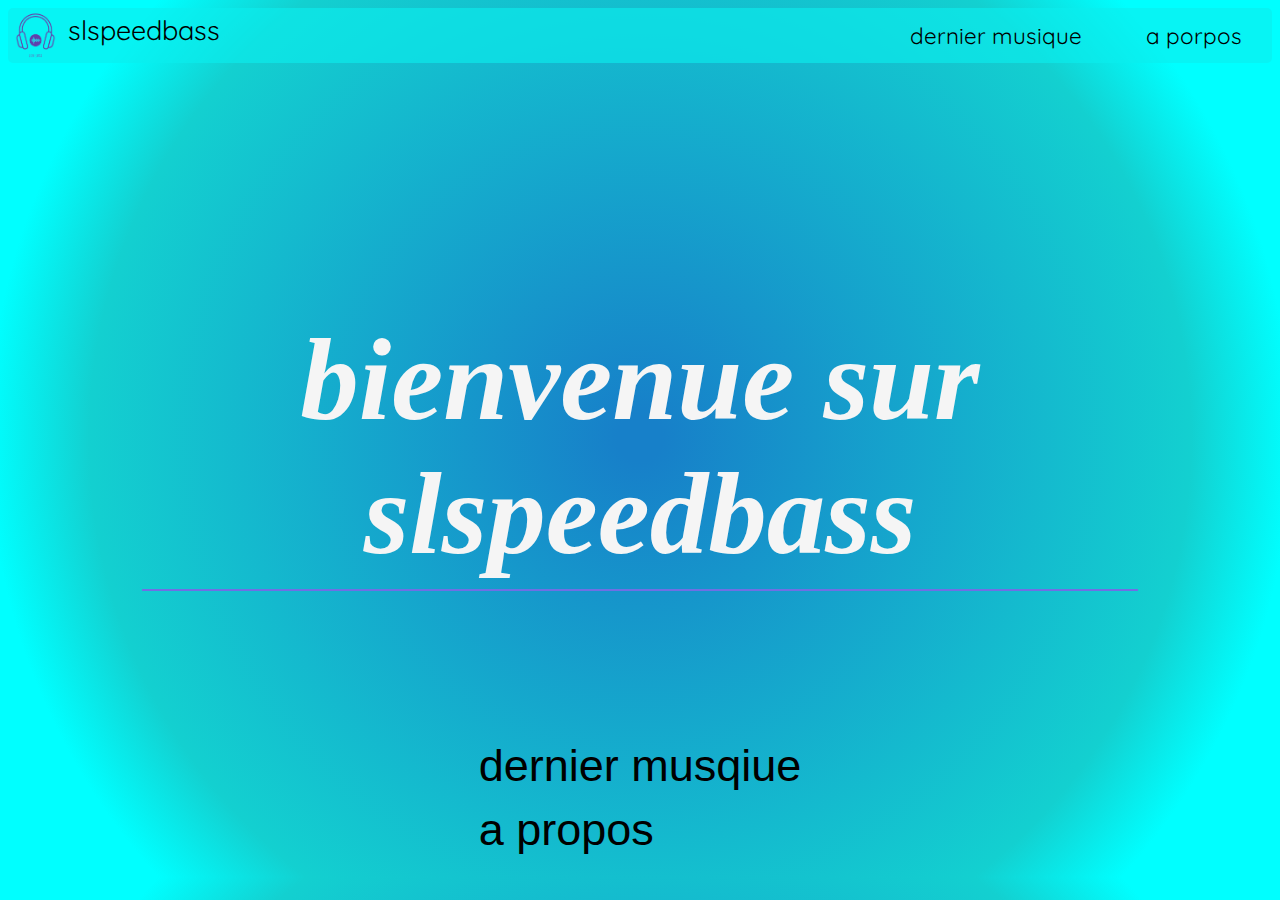
<file: site-musique-song-main/index.html>
<!DOCTYPE html>
<html lang="en">
<head>
    <meta charset="UTF-8">
    <meta http-equiv="X-UA-Compatible" content="IE=edge">
    <meta name="viewport" content="width=device-width, initial-scale=1.0">
    <link rel="stylesheet" href="https://cdnjs.cloudflare.com/ajax/libs/font-awesome/6.2.1/css/all.min.css" integrity="sha512-MV7K8+y+gLIBoVD59lQIYicR65iaqukzvf/nwasF0nqhPay5w/9lJmVM2hMDcnK1OnMGCdVK+iQrJ7lzPJQd1w==" crossorigin="anonymous" referrerpolicy="no-referrer" />
    <title>contact</title>
    <link rel="stylesheet" href="style.css">
    <title>songtv</title>
</head>
<body>
    <nav>
        <div class="onglets">
            <img src="sls1.png" alt="logo"><p>slspeedbass</p>
            </div>
            <div class="button">
                <a href=""><button class="musique">dernier musique</button></a>
                <a href=""><button class="porpos">a porpos</button></a>
            </div>
    </nav>
<header>
        <div class="container">
               <div class="neons col-12">
                  <h1><em>bienvenue sur slspeedbass</em></h1>
               </div>
         </div>


<hr>

<div class="contact">
    <div class="contact1">
    <a href="https://www.instagram.com/slspeedbass/" target="_blank">
        <i class="fa-brands fa-instagram"></i>
    </a>

    <a href=" https://www.tiktok.com/@slspeedupbass" target="_blank">
        <i class="fa-brands fa-tiktok"></i>
    </a>

    <a href="https://twitter.com/slspeedbass" target="_blank">
        <i class="fa-brands fa-twitter"></i>
    </a>
    <a href="https://soundcloud.com/slspeedbass" target="_blank">
        <i class="fa-brands fa-soundcloud"></i>
    </a>
    <a href=" https://www.youtube.com/@slspeedbassoff" target="_blank">
        <i class="fa-brands fa-youtube"></i>
    </a>
<a href="mailto:slspeedbass@gmail.com">
<i class="fa-solid fa-envelope"></i>
</a>
</div>
</div>
<div class="conte">
    <div class="buttons">
        <li><button class="music">dernier musqiue</button></li>
            <li><button class="porpo">a propos</button></li>
    </div>
</div>
</body>
</header>
</html>
</file>
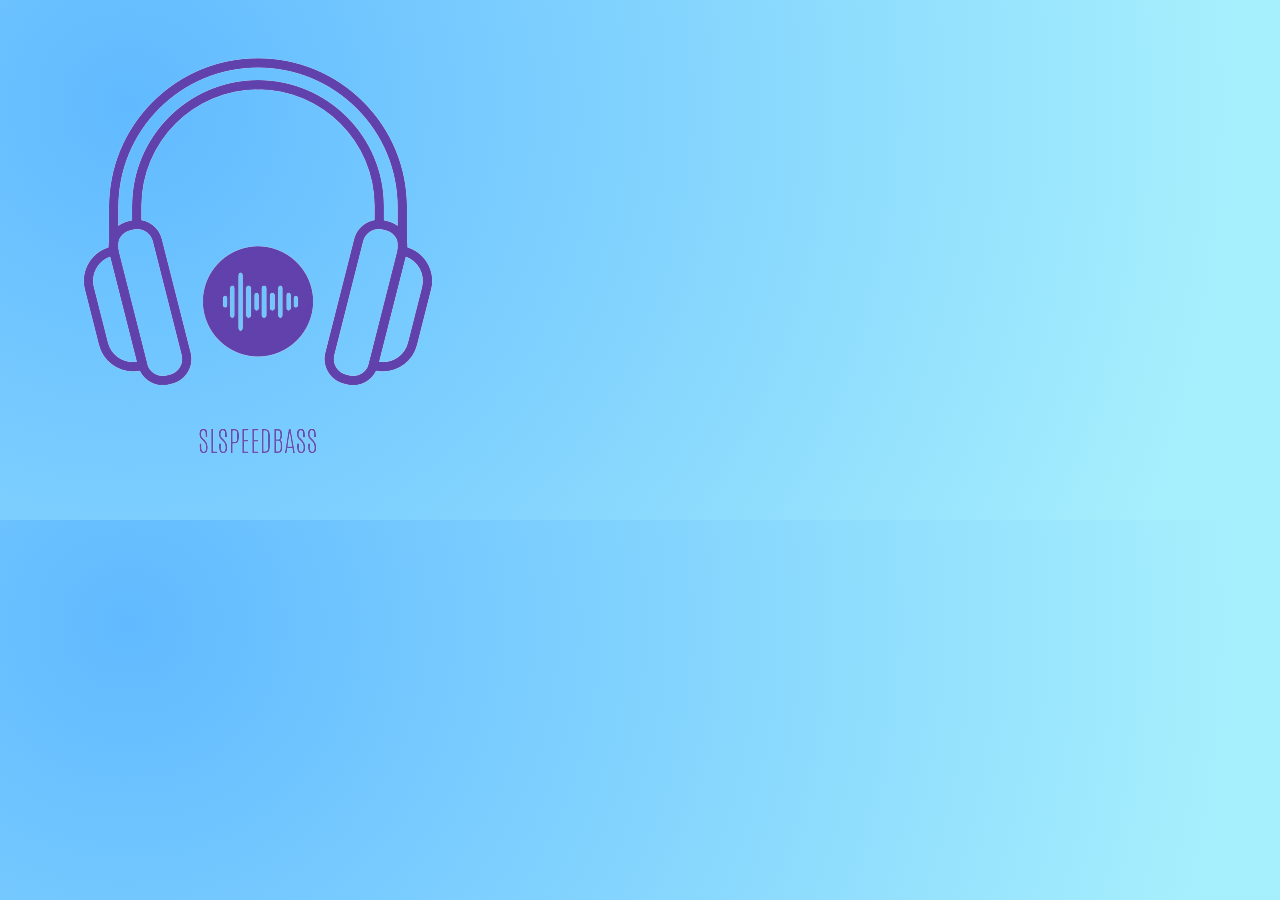
<file: site-musique-song-main/propos.html>
<!DOCTYPE html>
<html lang="en">
<head>
    <meta charset="UTF-8">
    <meta http-equiv="X-UA-Compatible" content="IE=edge">
    <meta name="viewport" content="width=device-width, initial-scale=1.0">
    <link rel="stylesheet" href="propos.css">
    <title>Document</title>
</head>
<body>
    <img src="sls1.png" alt="logo">
</body>
</html>
</file>
<file: site-musique-song-main/style.css>
@import url('https://fonts.googleapis.com/css2?family=Quicksand&display=swap');
@import url('https://fonts.googleapis.com/css2?family=Lobster&display=swap');
@import url('https://fonts.googleapis.com/css2?family=Andika&family=Anton&family=Kavoon&display=swap');
body {
    background: rgb(23,128,201);
background: radial-gradient(circle, rgba(23,128,201,1) 3%, rgba(19,208,208,1) 71%, rgba(0,255,255,1) 84%);
    color: whitesmoke;
}
nav {
    display: flex;
    flex-wrap: wrap;
    justify-content: space-between;
    position: sticky;
    top: 0;
    background-color:rgba(11, 238, 238, 0.63);
    font-family: 'Quicksand', sans-serif;
    border-radius: 5px;
    margin-top: 0;
    padding: 0;
    margin: 0;
}
nav .onglets {
    display: flex;
    flex-wrap: wrap;
}
img {
    height: 55px;
    width: 55px;
}
nav .onglets p {
    margin-right: 20px;
    color: black;
    text-decoration: none;
    font-size: 3vh;
    margin: 5px;
}
nav .button button {
    padding: 13px 20px;
    color: whitesmoke;
    border: none;
    cursor: pointer;
    font-family: 'Quicksand', sans-serif;

}
nav .button .musique {
    background-color: inherit;
    margin-right: 20px;
    color:black;
    font-size: 2.5vh;
    border-radius: 10px;
}
nav .button .porpos {
    background-color: inherit;
    color:black;
    font-size: 2.5vh;
    border-radius: 10px;
    margin-right: 10px;
}
nav .button .musique:hover {
    background-color: #050d53;
    color: whitesmoke;
    border-radius: 10px;
    transition: background-color 0.8s, color 0.8s;
}
nav .button .porpos:hover {
    background-color: rgb(126, 18, 126);
    color: whitesmoke;
    border-radius: 10px;
    transition: background-color 0.8s, color 0.8s;
}
header {
    margin: 20px 80px;
    margin-top: 250px;
}
.container {
    display: flex;
   justify-content: center;
   align-items: center;
   
}
.neons{
    text-align: center;
 }
 
 .neons  h1 {
    font-family:Magneto Bold;
   font-size: 13vh;
   text-align: center;
    font-weight: bold;
   -webkit-animation: glow 2s ease-in-out infinite alternate;
   -moz-animation: glow 2s ease-in-out infinite alternate;
   animation: glow 2s ease-in-out infinite alternate;
 }
 
 @-webkit-keyframes glow {
      from {
       color: black;
     text-shadow: 0 0 10px #00fff2, 0 0 20px #00fff2, 0 0 30px #00fff2, 0 0 40px #00fff2, 0 0 50px #00fff2, 0 0 60px #00fff2, 0 0 70px #00fff2, 0 0 90px #00fff2;
   }
   
   to {
      color: whitesmoke;
     text-shadow: 0 0 20px #00fff2, 0 0 30px #00fff2, 0 0 40px #00fff2, 0 0 50px #00fff2, 0 0 60px #00fff2, 0 0 70px #00fff2, 0 0 80px #00fff2, 0 1 90px #00fff2;
   }
 }
hr {
    border: 1px solid rgb(111, 111, 228);
    width: 90%;
}
h1 {
    margin: 0;
    font-family: 'Lobster', cursive;
}
h2 {
    margin: 0;
    text-align: center;
}
.contact {
    display: flex;
    justify-content: center;
    font-family: 'Quicksand', sans-serif;
}

.contact1 a {
    font-size: 8vh;
    text-decoration:  none;
    color: rgb(126, 18, 126);
    padding: 60px;
}
.contact1 p {
    font-size: 2vh;
}
.contact1 a:hover {
    color: rgb(6, 6, 224);
    font-size: 10vh;
    transition: color 0.7s;
}
.conte {
    display: flex;
    justify-content: center;
    align-items: center;
    
}
ul  {
    list-style-type: none;
}
li {
    list-style-type: none;
}
.buttons .music {
    background-color: inherit;
    margin-top: 50px;
    color:black;
    font-size: 5vh;
    border-radius: 10px;
    border: none;
    cursor: pointer;
    text-align: center;
    
}
.buttons .porpo {
    margin-top: 10px;
    background-color: inherit;
    color:black;
    font-size: 5vh;
    border-radius: 10px;
    border: none;
    cursor: pointer;
    text-align: center;
}
.buttons .music:hover {
background-color: #050d53;
border-radius: 2rem;
color: whitesmoke;
transition: background-color 0.8s, color 0.8s;
}
.buttons .porpo:hover {
    background-color:rgb(126, 18, 126);
    border-radius: 2rem;
    color: whitesmoke;
    transition: background-color 0.8s, color 0.8s;
}
</file>
<file: site-musique-song-main/propos.css>
body {
    background-image: radial-gradient( circle farthest-corner at 10% 20%,  rgba(97,186,255,1) 0%, rgba(166,239,253,1) 90.1% );
}
</file>
